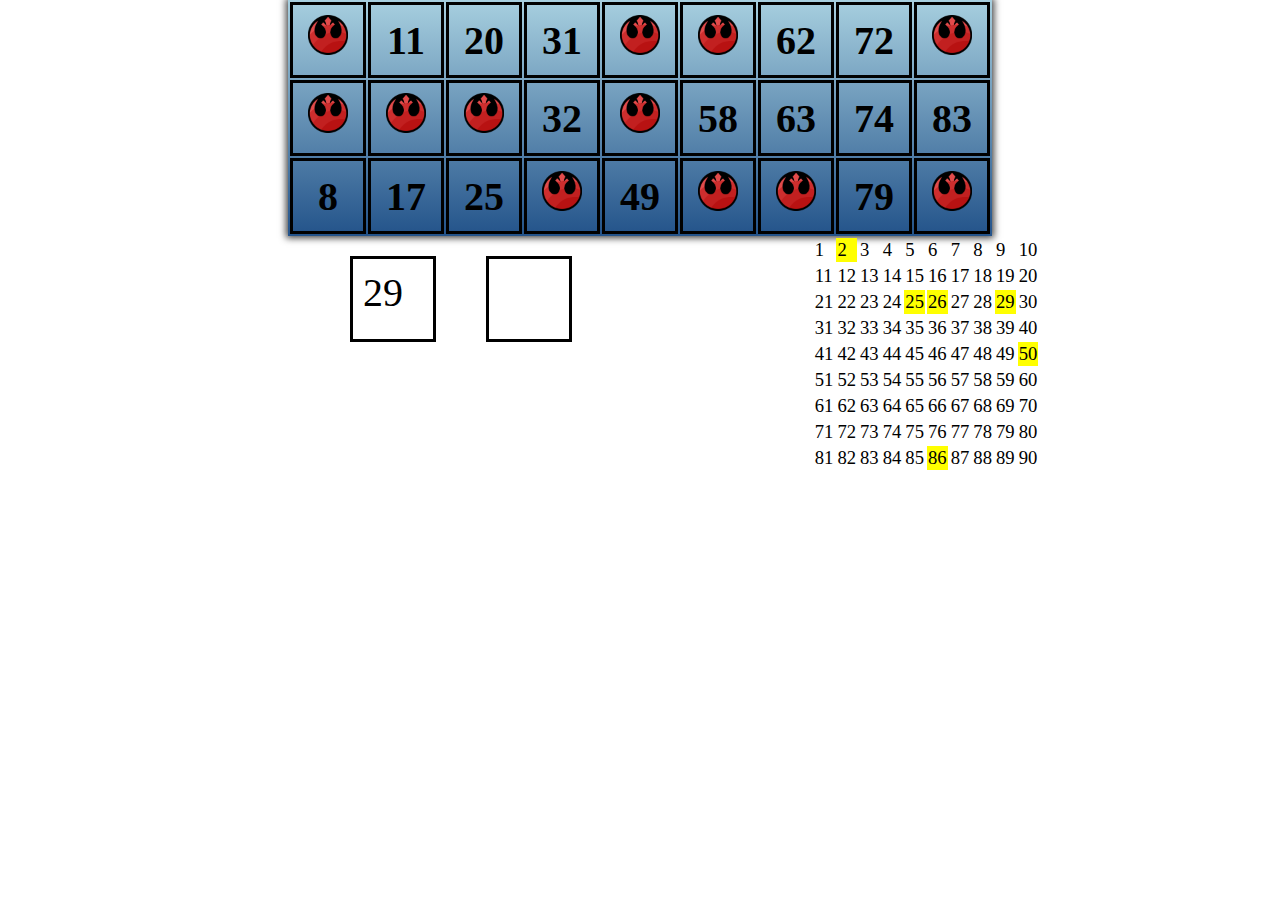
<file: bingo.html>
<!DOCTYPE html>
<html>
<head>
<link rel="stylesheet" href="css/bingo.css" type="text/css">
<script src="jquery-1.12.0.js" type="text/javascript"></script>
<script>
var contador=0;
$(document).ready(function(){
//Aqui tu codigo
generador();

comprobador();
bombo=[];
	for(i=1;i<=90;i++)
	{
		bombo.push(i);
	}

reloj=setInterval(bolas,100);

$("td").click(marcado);
		

});

function marcado()
{
	if (!isNaN($(this).html()))
	{	
		if( $(this).attr("class") == "rojo")
		{
		  $(this).attr("class","normal");
		  document.getElementById("aciertos").innerHTML=--contador;
		}
		else
		{
		  $(this).attr("class","rojo");
			document.getElementById("aciertos").innerHTML=++contador;		  
		}
	}
}



function bolas()
{
	
	var pos_bola = aleatorio(0, bombo.length-1);
	bola=bombo[pos_bola];
	
	bombo.splice(pos_bola,1);
	document.getElementById("bolas").innerHTML=bola;
	t=$("#comprobador td");
	$(t).eq(bola-1).css("background-color", "yellow");
	if(bombo.length==0)
	{
		clearInterval(reloj);
	}
	
	
}

function aleatorio(inferior,superior){
    numPosibilidades = superior - inferior
    aleat = Math.random() * numPosibilidades
    aleat = Math.round(aleat)
    return parseInt(inferior) + aleat
}

//Comprobador que devuelve false si se completa una columna solo con espacios
function columnaDeEspacios(fila,col)
{
  if(fila==2)
  {
    if(filas[0][col]==0 && filas[1][col]==0) return true;
    else return false;
  }
  else return false;
}
function comprobador(x)
{	
	var fragment = document.createDocumentFragment();
	
	for (f=0; f<9;f++)
	{
		var tr = document.createElement("tr");
		
		for (c=1;c<=10;c++)
		{
			var td = document.createElement("td");				
			numero=10*f+c;
			td.innerHTML=numero;
			
			tr.appendChild(td);
		}
		fragment.appendChild(tr);		
	}	
	var table = $("#comprobador");
	table.append(fragment);

						
	
}

function generador()
{
	// Array que contendrá 9 arrays con 3 números cada uno
	columnas = [];
	//Primer número posible de la primera columna
	primerN = 1;
	//Recorro las columnas, definiré las columnas
	for (c=0;c<9;c++)
	{
		//Array que contendrá los números de la columna
		columnas[c]=[];
		//Ultimo número posible de la columna, total 10 números
		ultimoN=primerN+9;
		// Primera columna solo 9 numeros posibles
		if (c==0) ultimoN--;
		//Ultima columna son 11 números posibles
		if (c==8) ultimoN++;
		//Creo array con los números de la columna
		decena = [];
		for (i=primerN;i<=ultimoN;i++)
		{
		  decena.push(i);
		}
		  //Completo la columna con 3 números de la decena
		for (f=1; f<=3; f++)
		{
		  nElem=decena.length;
		  pos=aleatorio(0,nElem-1);
		  num=decena[pos];
		  columnas[c].push(num);
		  //Elimino numero
		  decena.splice(pos,1);
		}
		columnas[c].sort();
		primerN=ultimoN+1;

	}

	//Array que contendrá las filas compuestas de números y espacios
	filas = [];
	for (f=0; f<3 ; f++)
	{
	  //Determino aleatoriamente las posiciones de los espacios para la filas
	  espacios = [];

	  while(espacios.length<4)
	  {
		num=aleatorio(0,8);

		if (espacios.indexOf(num)==-1 && !columnaDeEspacios(f,num))
		{
		  espacios.push(num);
		}
	  }

	  filas[f]=[];
	  //Construyo las filas
	  for (c=0; c<9; c++)
	  {
		if(espacios.indexOf(c)==-1)
		{
		  filas[f].push(columnas[c][f]);
		  //Insertar aquí los numeros de cada carton de la partida
		}
		else
		{
		  filas[f].push(0);
		}
	  }
	}



	var xfilas=document.getElementsByTagName("tr");
	for(i=0;i<3;i++)
	  {
		var xceldas=xfilas[i].getElementsByTagName("td");
		for(j=0;j<9;j++)
		{
		  if(filas[i][j]==0) xceldas[j].innerHTML='<img src="imagenes/Alianza_Rebelde.png" width="40">';
		  else xceldas[j].innerHTML=filas[i][j];
		}
	  }
}

</script>
</head>
<body>
  
  <table class="carton">
    <tr>
        <td class="normal"></td>
        <td class="normal"></td>
		<td class="normal"></td>
		<td class="normal"></td>
		<td class="normal"></td>
		<td class="normal"></td>
		<td class="normal"></td>
		<td class="normal"></td>
		<td class="normal"></td>
    </tr>
    <tr>
        <td class="normal"></td>
        <td class="normal"></td>
		<td class="normal"></td>
		<td class="normal"></td>
		<td class="normal"></td>
		<td class="normal"></td>
		<td class="normal"></td>
		<td class="normal"></td>
		<td class="normal"></td>
    </tr>
    <tr>
        <td class="normal"></td>
        <td class="normal"></td>
		<td class="normal"></td>
		<td class="normal"></td>
		<td class="normal"></td>
		<td class="normal"></td>
		<td class="normal"></td>
		<td class="normal"></td>
		<td class="normal"></td>
    </tr>
	
	
</table>

	<div id="bolas" class="marcador">
		</div>
	<div id="aciertos" class="botonbingo">
		</div>

<table id="comprobador"></table>




</body>
</html>
</file>
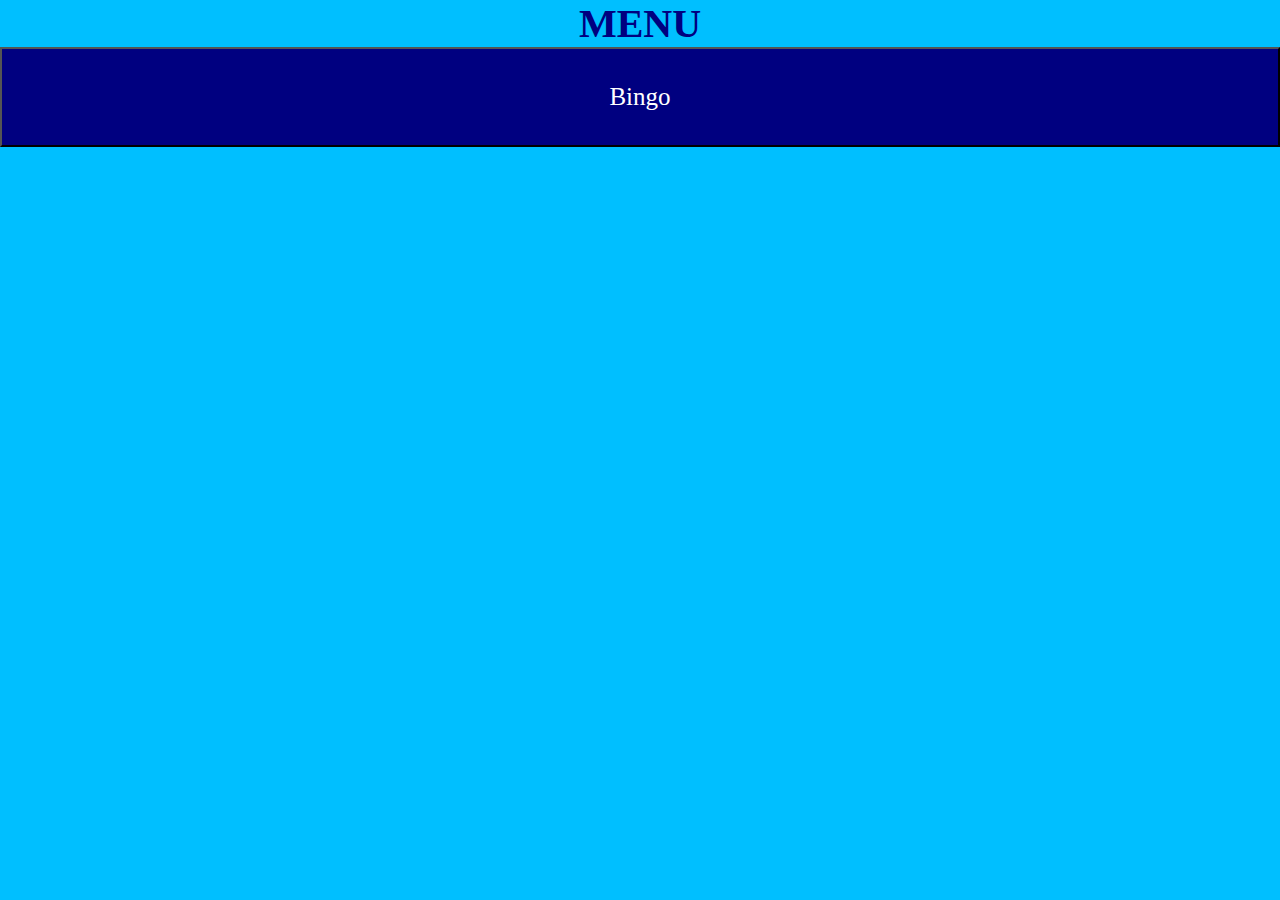
<file: menu.html>
<!--*********************************
Autor: Daniel Fernández García
Fecha creación: Enero 2016
Última modificación: 24/01/16
Versión: 1.00
***********************************-->
<html>
<head>
	<link href="css/bingo.css" type="text/css" rel="stylesheet">
	<meta http-equiv="Content-Type" content="text/html; charset=UTF-8">
	<title>MENU</title>
</head>
<body class="menu" bgcolor="#00BFFF" text="#CEF6F5">

			<h1>MENU</h1>
			<div>
				<div><a href="bingo.html" target="zona" class="menu"><button class="botonmenu">Bingo</button><div>
				
				
			</div>

</body>

</html>
</file>
<file: css/bingo.css>
/*********************************
Autor: Daniel Fernández García
Fecha creación: Noviembre 2015
Última modificación: 03/12/15
Versión: 1.00
***********************************/
*{
	margin:auto;
	padding:auto;
	font-family: Liberation Serif;
	font-size: 14pt;

}
table.carton {
	
	-webkit-box-shadow: 0px 0px 7px 2px rgba(0,0,0,0.75);
	-moz-box-shadow: 0px 0px 7px 2px rgba(0,0,0,0.75);
	box-shadow: 0px 0px 7px 2px rgba(0,0,0,0.75);
	background: rgb(167,207,223);
	background: -moz-linear-gradient(top, rgba(167,207,223,1) 0%, rgba(35,83,138,1) 100%);
	background: -webkit-linear-gradient(top, rgba(167,207,223,1) 0%,rgba(35,83,138,1) 100%);
	background: linear-gradient(to bottom, rgba(167,207,223,1) 0%,rgba(35,83,138,1) 100%);
	filter: progid:DXImageTransform.Microsoft.gradient( startColorstr='#a7cfdf', endColorstr='#23538a',GradientType=0 );
	-moz-user-select: none;
	-webkit-user-select: none;
	
}

table.comprobador {
	border: solid;
	margin-top: 20px;
	
	
}

.marcador {
	width: 60px;
	height: 60px;
	font-size: 40px;
	float: left;	
	margin-top: 20px;
	margin-left: 350px;
	padding: 10px;
	border: solid;
		
}

.botonbingo {
	width: 60px;
	height: 60px;
	font-size: 40px;
	float: left;	
	margin-top: 20px;
	margin-left: 50px;
	padding: 10px;
	border: solid;
		
}



td.normal {
	font-weight: bold;
	border: solid;
	font-size: 40px;
	text-align: center;

	width: 50px;
	height: 50px;
	overflow: hidden;
	padding: 10px;
	margin-top: 50px;
	-moz-user-select: none;
	-webkit-user-select: none;
	
}

td.rojo{
	background-color: red;
	font-weight: bold;
	border: solid;
	font-size: 40px;
	text-align: center;

	width: 50px;
	height: 50px;
	overflow: hidden;
	padding: 10px;
	margin-top: 50px;
	-moz-user-select: none;
	-webkit-user-select: none;
	user-select: none;
}



h1 {
	text-align: center;
	font-size: 40px;
	color: #000080;
}
.botonmenu {
	width: 100%;
	height: 100px;
	padding: 20px;
	font-family: Segoe Print;
	background-color: #000080;
	color: #FFFFFF;
	margin: auto;
	font-size: 25px;
}
</file>
